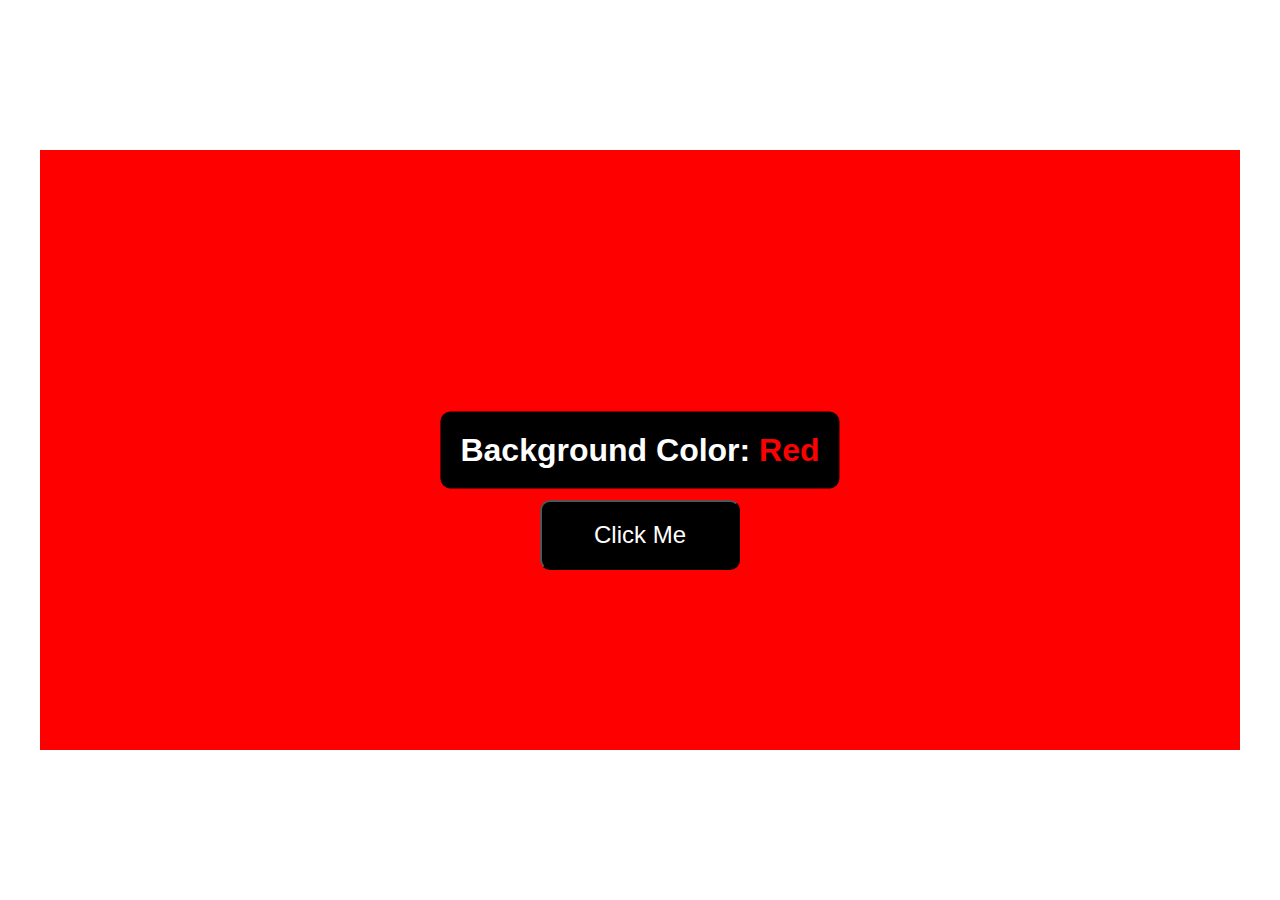
<file: 01_ColorFlipper/index.html>
<!DOCTYPE html>
<html lang="es">
<head>
    <meta charset="UTF-8">
    <meta name="viewport" content="width=device-width, initial-scale=1.0">
    <title>Color Picker</title>
    <link rel="stylesheet" href="style.css">
</head>
<body>
    <div class="color-div" id="color-div">
        <div class="color-indicator" id="color-indicator">
            <h1>Background Color: <a style="color: red;">Red</a></h1>
        </div>

        <button class="btn-color" id="btn-color">
            <span>Click Me</span>
        </button>
    </div>
</body>
<script src="ColorFlipper.js"></script>
</html>
</file>
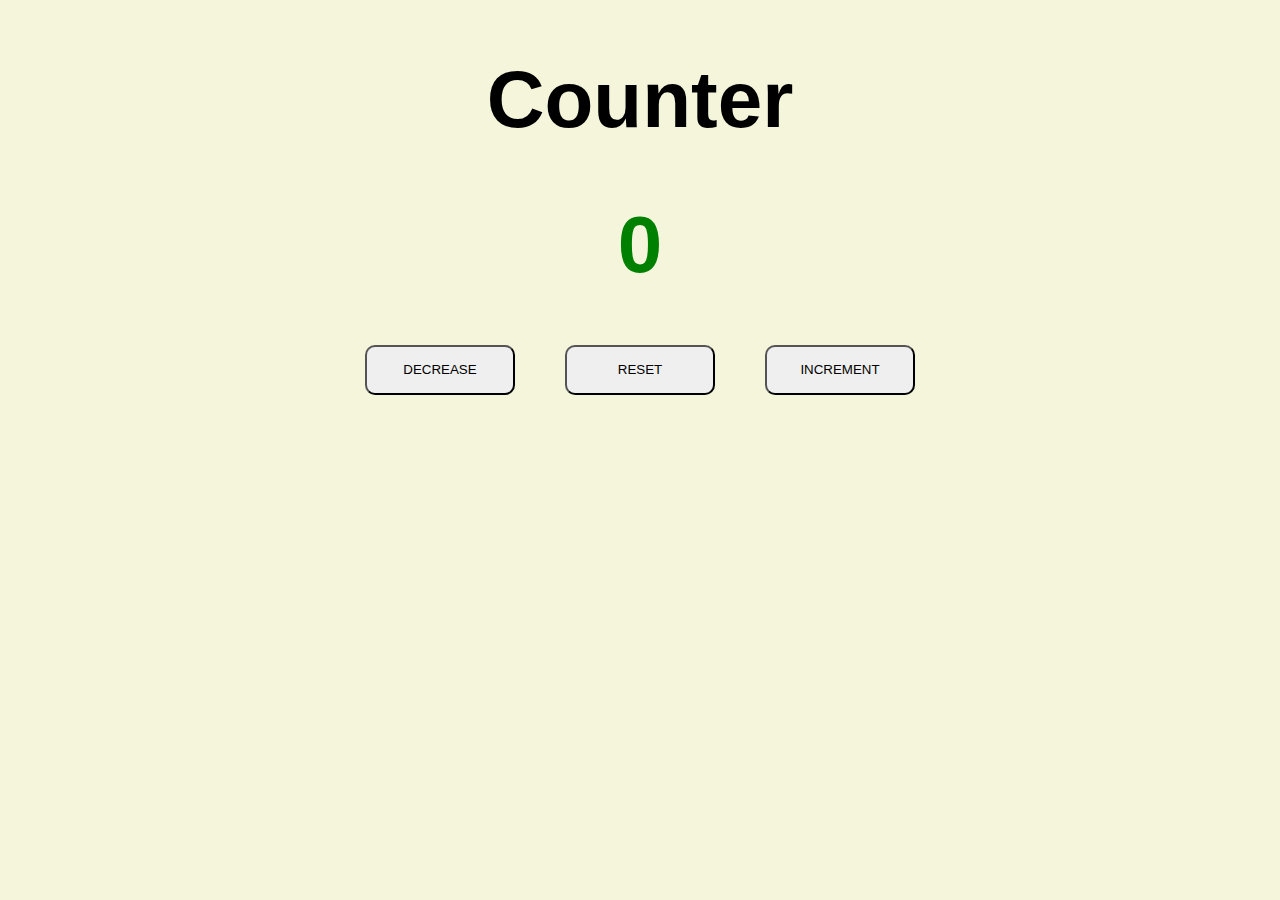
<file: 02_Counter/index.html>
<!DOCTYPE html>
<html lang="es">
<head>
    <meta charset="UTF-8">
    <meta name="viewport" content="width=device-width, initial-scale=1.0">
    <link rel="stylesheet" href="style.css">
    <title>Document</title>
</head>
<body>
    <div id="main-container">
        <div id="content">
            <h1>Counter</h1>
            <h1 id="number">3</h1>
            <div id="flex-box">
                <button>DECREASE</button>
                <button>RESET</button>
                <button>INCREMENT</button>
            </div>
        </div>
    </div>
</body>
<script src="Counter.js"></script>
</html>
</file>
<file: 01_ColorFlipper/style.css>
*   {
    font-family: sans-serif;
}
h1  {
    color: white;
    margin: 20px;
}
.color-div {
    display: flex;
    justify-content: center;
    position: absolute;
    width: 1200px;
    height: 600px;
    top: 50%;
    left: 50%;
    transform: translate(-50%, -50%);
    background-color: red;
}
.color-indicator    {
    position: absolute;
    top: 50%;
    left: 50%;
    transform: translate(-50%, -50%);
    background-color: black;
    border-radius: 10px;
}
.btn-color  {
    position: relative;
    background-color: black;
    width: 200px;
    height: 70px;
    border-radius: 10px;
    bottom: -350px;
}

.btn-color span  {
    font-size: x-large;
    color: white;
}
</file>
<file: 02_Counter/style.css>
*   {
    font-family: sans-serif;
}
h1  {
    font-size: 5em;
}
button  {
    width: 150px;
    height: 50px;
    border-radius: 10px;
}
#main-container {
    position: absolute;
    top: 0;
    left: 0;
    right: 0;
    bottom: 0;
    background-color: beige;
}
#content    {
    text-align: center;
    align-self: center;
}
#flex-box   {
    display: flex;
    justify-content: center;
    gap: 50px;
}
#number {
    color: green;
}
</file>
